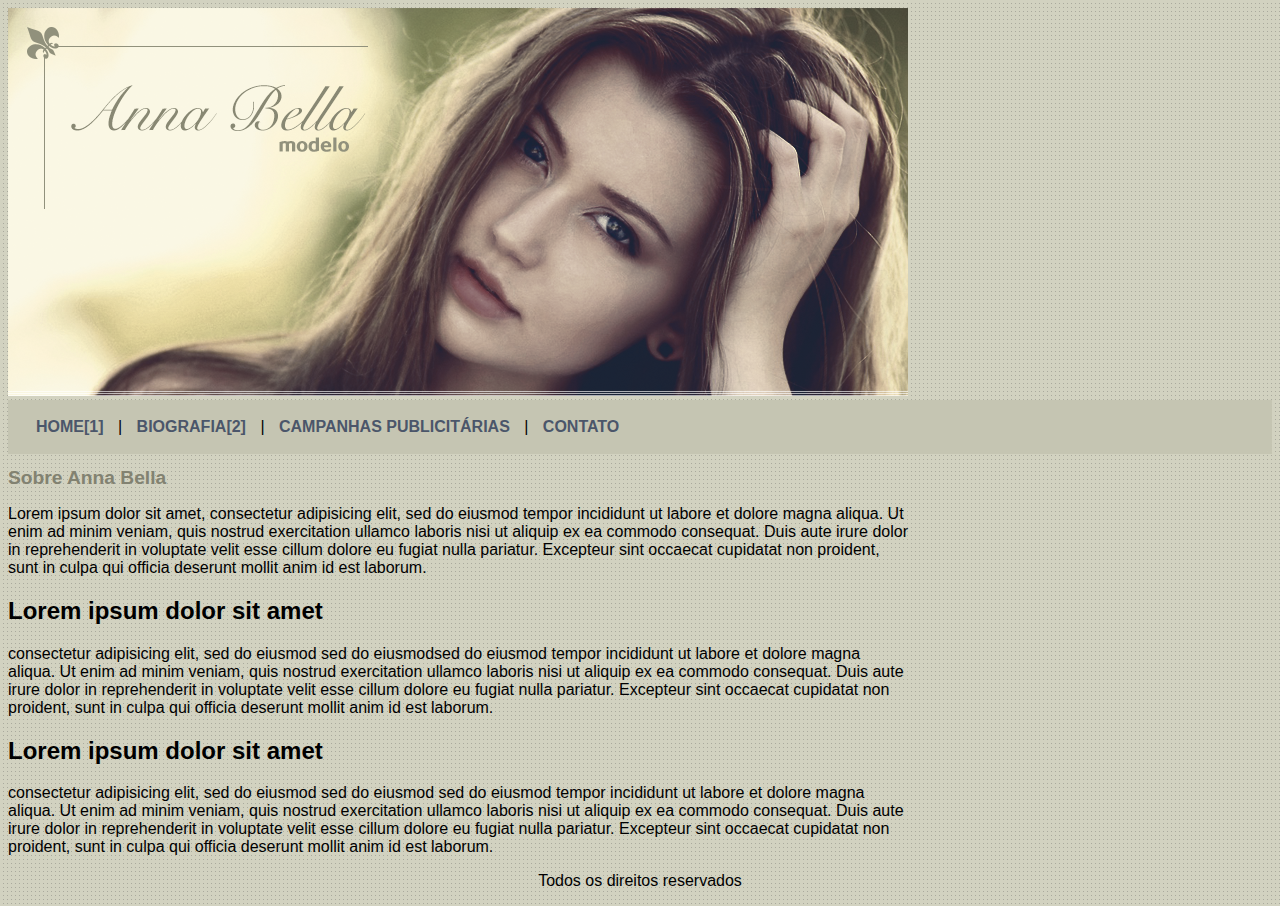
<file: index.html>
<!DOCTYPE html>
<html lang="pt-br">
<head>
    	<meta charset="utf-8"/>
    	<meta http-equiv="X-UA-Compatible" content="IE=edge" />
    	<meta name="viewport" content="width=device-width, initial-scale=1">
	<link rel="stylesheet" type="text/css" href="estilo.css">
	<title>Anna Bella Oficial</title>
</head>
<body>

		<img src="imagens/capa.png" alt="mulher jovem com a cabeça levemente inclinada para direita, com a mão apoiando sua cabeça, fazendo pose para foto e olhando para frente" >

		<header id="menu">
			<nav>
				<a href="#principal" accesskey="1">HOME[1]</a> |
				<a href="biografia.html" accesskey="2">BIOGRAFIA[2]</a> |
				<a href="capanhas-publicitarias.html" accesskey="3">CAMPANHAS PUBLICITÁRIAS</a> |
				<a href="contato.html" accesskey="4">CONTATO</a>
			</nav>
		</header>

		<main id="principal"> <!--Início do conteúdo.-->
		<section id="textos">
				<article>
				<h1>Sobre Anna Bella</h1>
				<p>Lorem ipsum dolor sit amet, consectetur adipisicing elit, sed do eiusmod
				tempor incididunt ut labore et dolore magna aliqua. Ut enim ad minim veniam,
				quis nostrud exercitation ullamco laboris nisi ut aliquip ex ea commodo
				consequat. Duis aute irure dolor in reprehenderit in voluptate velit esse
				cillum dolore eu fugiat nulla pariatur. Excepteur sint occaecat cupidatat non
				proident, sunt in culpa qui officia deserunt mollit anim id est laborum.</p>
				</article>
				<article>
				<h2>Lorem ipsum dolor sit amet</h2>
				<p>consectetur adipisicing elit, sed do eiusmod sed do eiusmodsed do eiusmod
				tempor incididunt ut labore et dolore magna aliqua. Ut enim ad minim veniam,
				quis nostrud exercitation ullamco laboris nisi ut aliquip ex ea commodo
				consequat. Duis aute irure dolor in reprehenderit in voluptate velit esse
				cillum dolore eu fugiat nulla pariatur. Excepteur sint occaecat cupidatat non
				proident, sunt in culpa qui officia deserunt mollit anim id est laborum.</p>
				</article>
				<article>
				<h2>Lorem ipsum dolor sit amet</h2>
				<p>consectetur adipisicing elit, sed do eiusmod sed do eiusmod sed do eiusmod
				tempor incididunt ut labore et dolore magna aliqua. Ut enim ad minim veniam,
				quis nostrud exercitation ullamco laboris nisi ut aliquip ex ea commodo
				consequat. Duis aute irure dolor in reprehenderit in voluptate velit esse
				cillum dolore eu fugiat nulla pariatur. Excepteur sint occaecat cupidatat non
				proident, sunt in culpa qui officia deserunt mollit anim id est laborum.</p>
				</article>
			</section>
		</main> <!--Fim do conteúdo-->
		<footer id="rodape">
			<p class="centralizar">Todos os direitos reservados</p>
		</footer>
	</div>
</body>
</html>
</file>
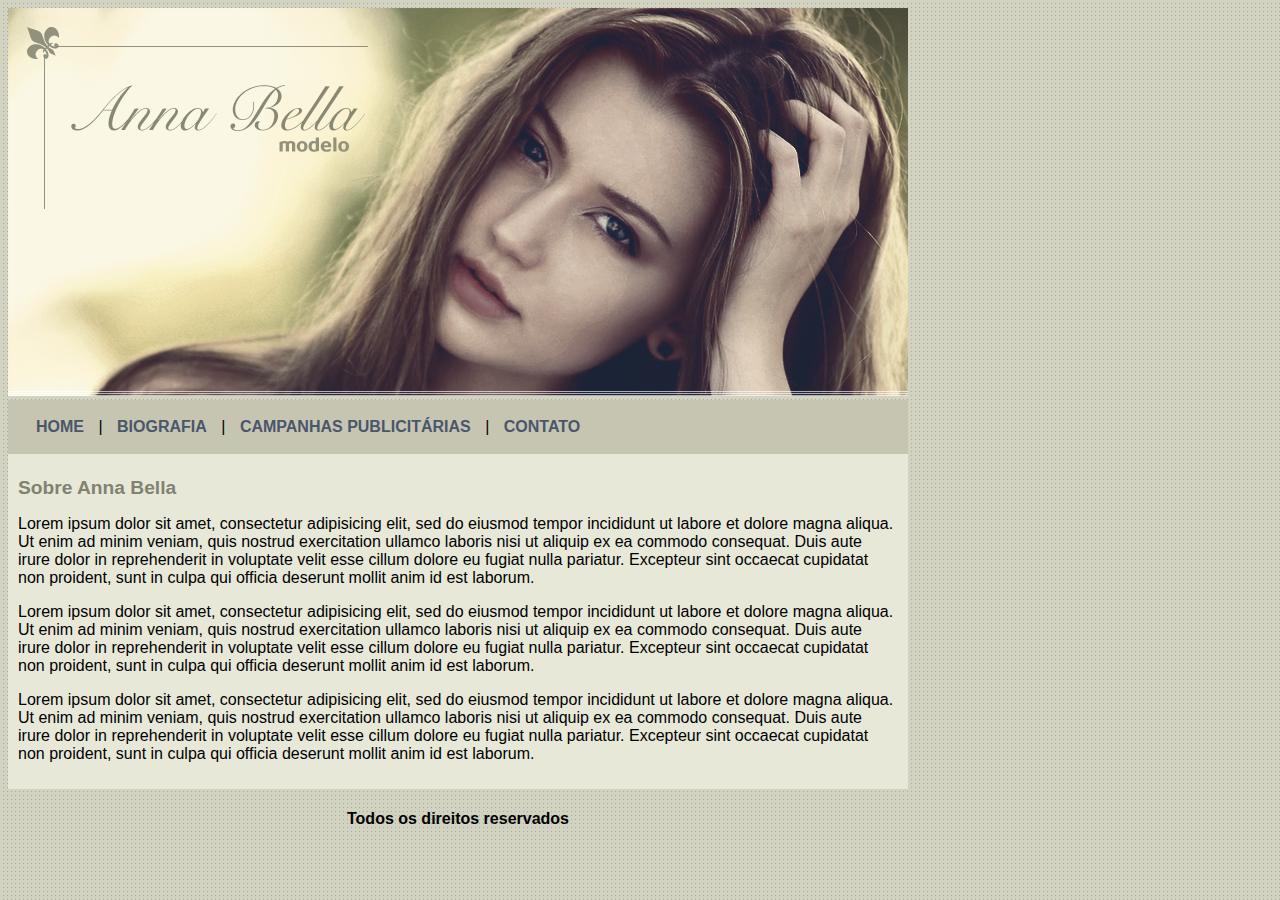
<file: Projeto Anna Bella/index.html>
<!DOCTYPE html>
<html>
<head>
	<meta charset="utf-8">
	<link rel="stylesheet" type="text/css" href="estilo.css">
	<title>Anna Bella Oficial</title>
</head>
<body>

	<div id="principal"> 

		<img src="imagens/capa.png">

		<div id="menu">

			<a href="index.html">HOME</a> |
			<a href="biografia.html">BIOGRAFIA</a> |
			<a href="capanhas-publicitarias.html">CAMPANHAS PUBLICITÁRIAS</a> |
			<a href="contato.html">CONTATO</a>

		</div>

		<div id="conteudo"> <!--Início do conteúdo.-->

			<h1>Sobre Anna Bella</h1>
			<p>Lorem ipsum dolor sit amet, consectetur adipisicing elit, sed do eiusmod
			tempor incididunt ut labore et dolore magna aliqua. Ut enim ad minim veniam,
			quis nostrud exercitation ullamco laboris nisi ut aliquip ex ea commodo
			consequat. Duis aute irure dolor in reprehenderit in voluptate velit esse
			cillum dolore eu fugiat nulla pariatur. Excepteur sint occaecat cupidatat non
			proident, sunt in culpa qui officia deserunt mollit anim id est laborum.</p>

			<p>Lorem ipsum dolor sit amet, consectetur adipisicing elit, sed do eiusmod
			tempor incididunt ut labore et dolore magna aliqua. Ut enim ad minim veniam,
			quis nostrud exercitation ullamco laboris nisi ut aliquip ex ea commodo
			consequat. Duis aute irure dolor in reprehenderit in voluptate velit esse
			cillum dolore eu fugiat nulla pariatur. Excepteur sint occaecat cupidatat non
			proident, sunt in culpa qui officia deserunt mollit anim id est laborum.</p>

			<p>Lorem ipsum dolor sit amet, consectetur adipisicing elit, sed do eiusmod
			tempor incididunt ut labore et dolore magna aliqua. Ut enim ad minim veniam,
			quis nostrud exercitation ullamco laboris nisi ut aliquip ex ea commodo
			consequat. Duis aute irure dolor in reprehenderit in voluptate velit esse
			cillum dolore eu fugiat nulla pariatur. Excepteur sint occaecat cupidatat non
			proident, sunt in culpa qui officia deserunt mollit anim id est laborum.</p>
			

		</div> <!--Fim do conteúdo-->

		<div id="rodape">
			<h4 class="centralizar">Todos os direitos reservados</h4>
			

		</div>

	</div>

</body>
</html>
</file>
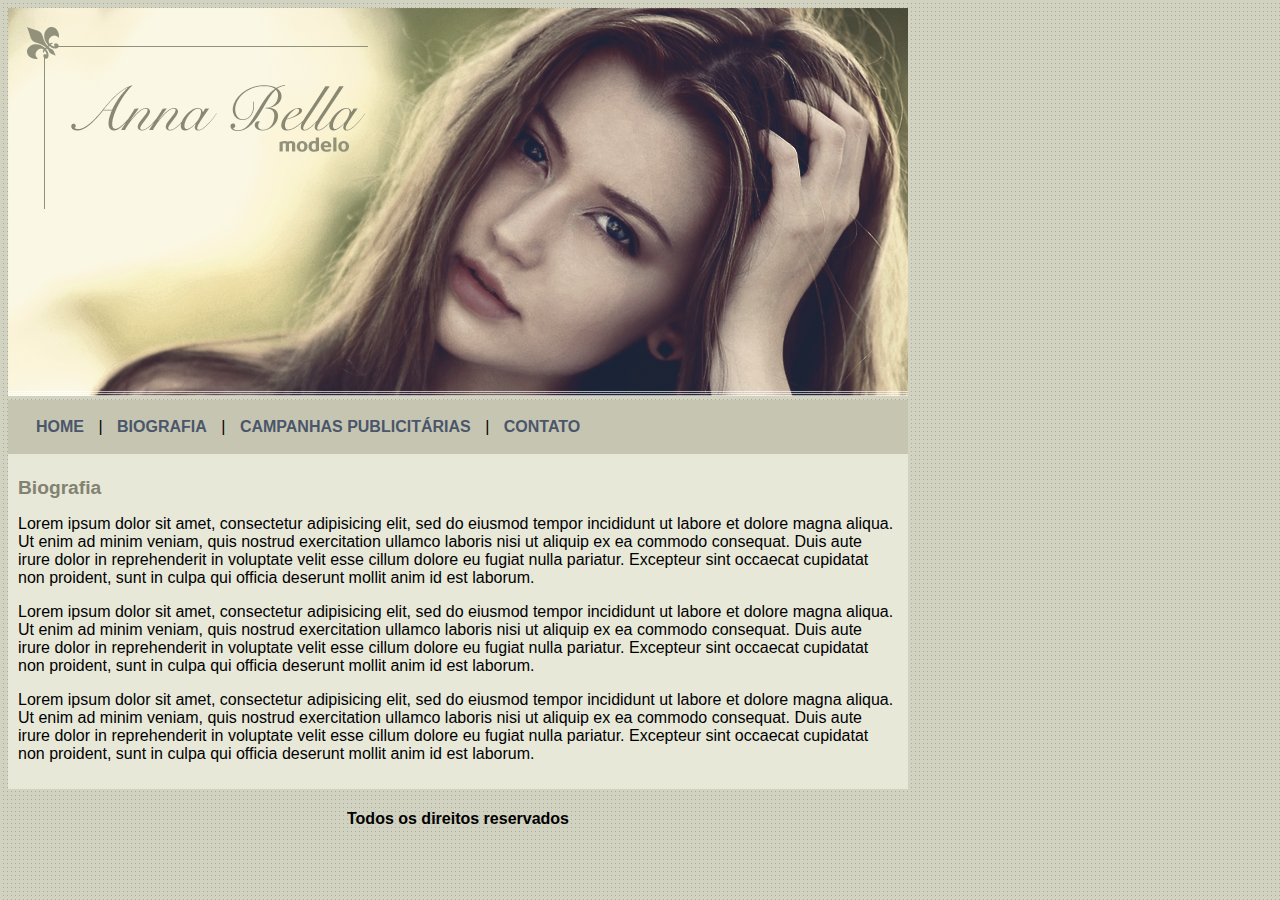
<file: biografia.html>
<!DOCTYPE html>
<html>
<head>
	<meta charset="utf-8">
	<link rel="stylesheet" type="text/css" href="estilo.css">
	<title>Anna Bella - Biografia</title>
</head>
<body>

	<div id="principal"> 

		<img src="imagens/capa.png">

		<div id="menu">

			<a href="index.html">HOME</a> |
			<a href="biografia.html">BIOGRAFIA</a> |
			<a href="capanhas-publicitarias.html">CAMPANHAS PUBLICITÁRIAS</a> |
			<a href="contato.html">CONTATO</a>

		</div>

		<div id="conteudo"> <!--Início do conteúdo.-->

			<h1>Biografia</h1>
			<p>Lorem ipsum dolor sit amet, consectetur adipisicing elit, sed do eiusmod
			tempor incididunt ut labore et dolore magna aliqua. Ut enim ad minim veniam,
			quis nostrud exercitation ullamco laboris nisi ut aliquip ex ea commodo
			consequat. Duis aute irure dolor in reprehenderit in voluptate velit esse
			cillum dolore eu fugiat nulla pariatur. Excepteur sint occaecat cupidatat non
			proident, sunt in culpa qui officia deserunt mollit anim id est laborum.</p>

			<p>Lorem ipsum dolor sit amet, consectetur adipisicing elit, sed do eiusmod
			tempor incididunt ut labore et dolore magna aliqua. Ut enim ad minim veniam,
			quis nostrud exercitation ullamco laboris nisi ut aliquip ex ea commodo
			consequat. Duis aute irure dolor in reprehenderit in voluptate velit esse
			cillum dolore eu fugiat nulla pariatur. Excepteur sint occaecat cupidatat non
			proident, sunt in culpa qui officia deserunt mollit anim id est laborum.</p>

			<p>Lorem ipsum dolor sit amet, consectetur adipisicing elit, sed do eiusmod
			tempor incididunt ut labore et dolore magna aliqua. Ut enim ad minim veniam,
			quis nostrud exercitation ullamco laboris nisi ut aliquip ex ea commodo
			consequat. Duis aute irure dolor in reprehenderit in voluptate velit esse
			cillum dolore eu fugiat nulla pariatur. Excepteur sint occaecat cupidatat non
			proident, sunt in culpa qui officia deserunt mollit anim id est laborum.</p>
			

		</div> <!--Fim do conteúdo-->

		<div id="rodape">
			<h4 class="centralizar">Todos os direitos reservados</h4>
			

		</div>

	</div>

</body>
</html>
</file>
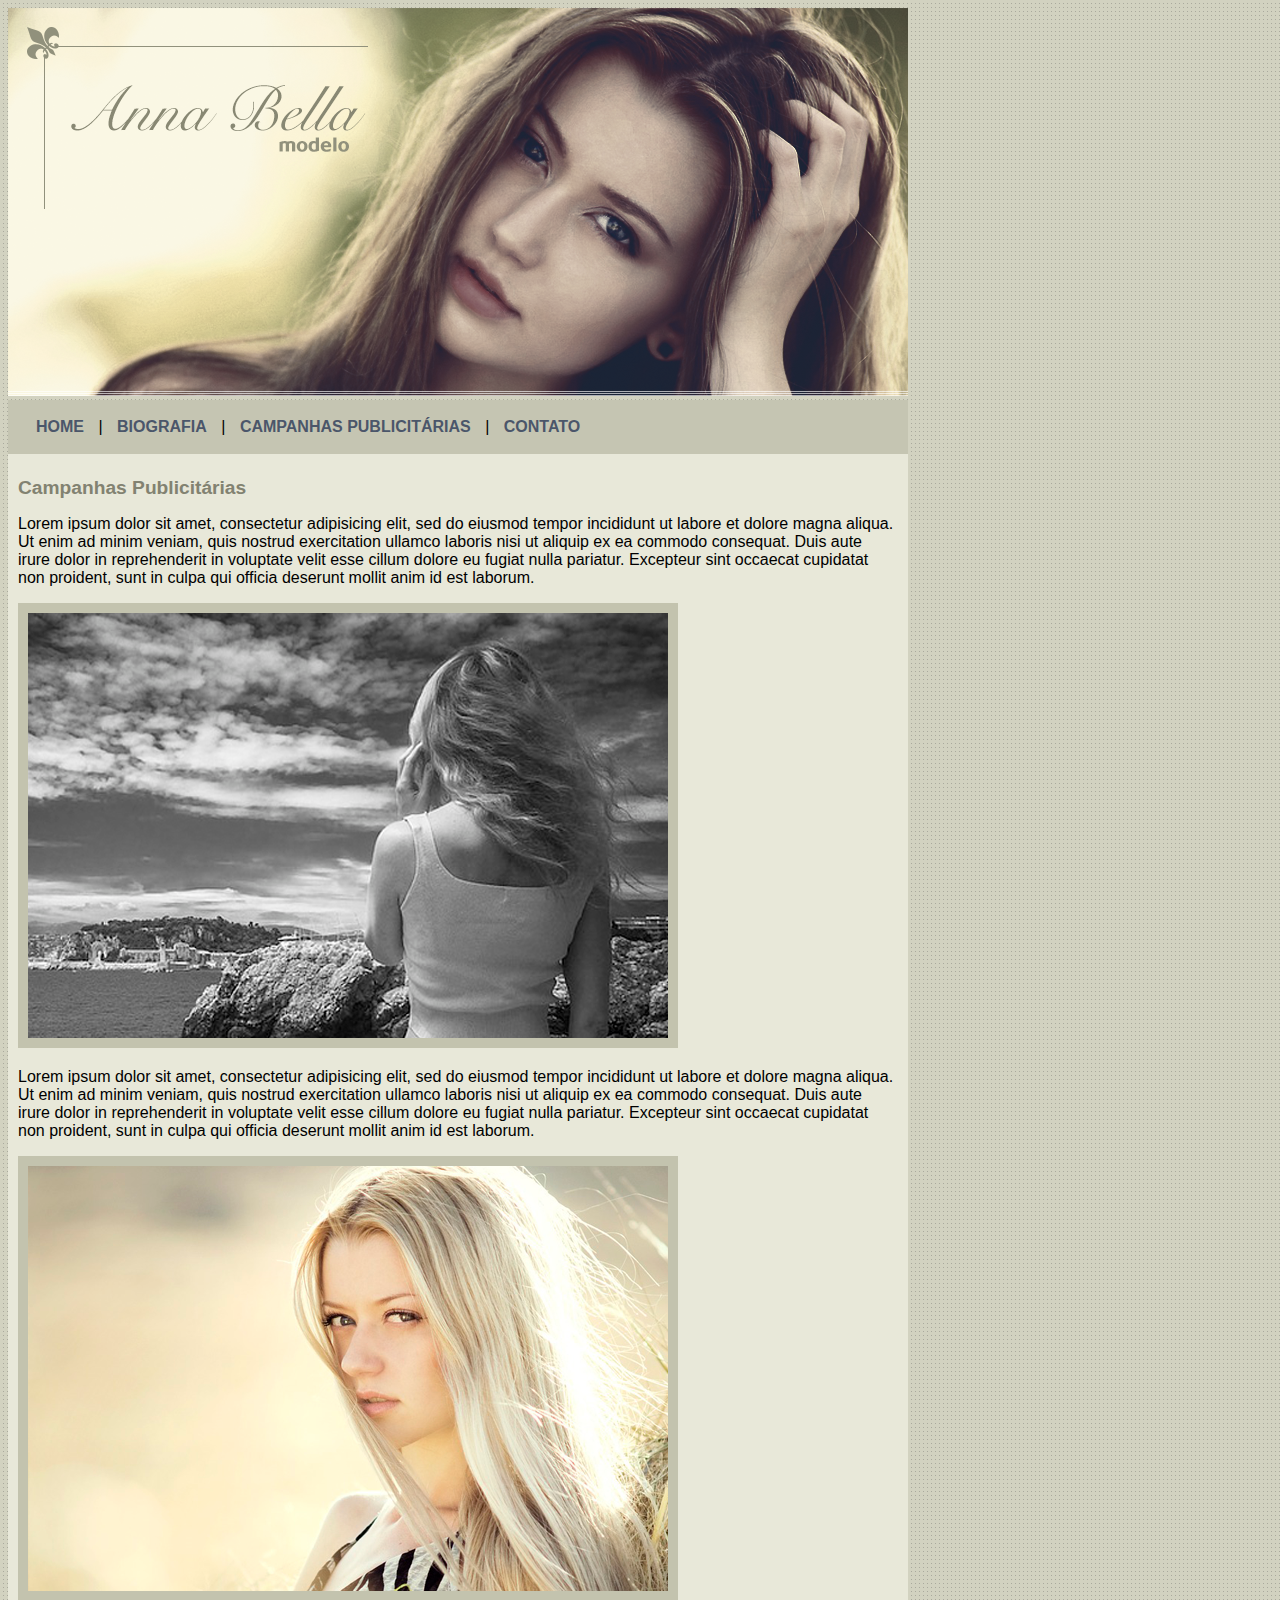
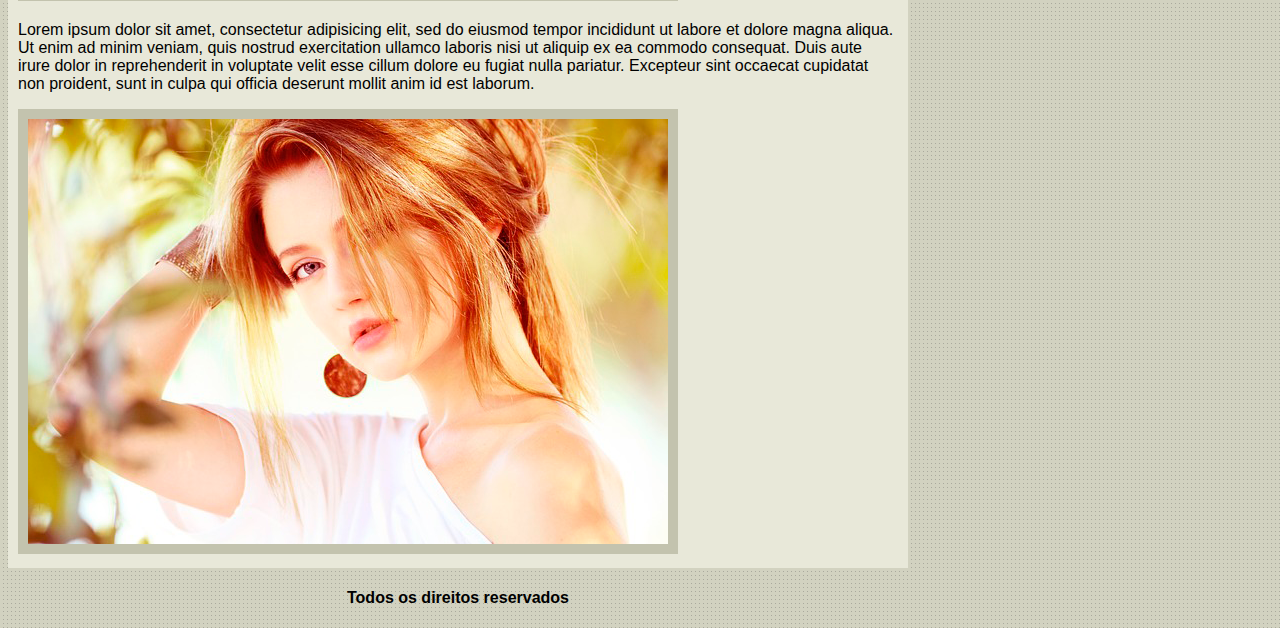
<file: capanhas-publicitarias.html>
<!DOCTYPE html>
<html>
<head>
	<meta charset="utf-8">
	<link rel="stylesheet" type="text/css" href="estilo.css">
	<title>Anna Bella - Campanhas Publicitárias</title>
</head>
<body>

	<div id="principal"> 

		<img src="imagens/capa.png">

		<div id="menu">

			<a href="index.html">HOME</a> |
			<a href="biografia.html">BIOGRAFIA</a> |
			<a href="capanhas-publicitarias.html">CAMPANHAS PUBLICITÁRIAS</a> |
			<a href="contato.html">CONTATO</a>

		</div>

		<div id="conteudo"> <!--Início do conteúdo.-->

			<h1>Campanhas Publicitárias</h1>
			<p>Lorem ipsum dolor sit amet, consectetur adipisicing elit, sed do eiusmod
			tempor incididunt ut labore et dolore magna aliqua. Ut enim ad minim veniam,
			quis nostrud exercitation ullamco laboris nisi ut aliquip ex ea commodo
			consequat. Duis aute irure dolor in reprehenderit in voluptate velit esse
			cillum dolore eu fugiat nulla pariatur. Excepteur sint occaecat cupidatat non
			proident, sunt in culpa qui officia deserunt mollit anim id est laborum.</p>

			<img src="imagens/foto1.png" class="img-campanha">

			<p>Lorem ipsum dolor sit amet, consectetur adipisicing elit, sed do eiusmod
			tempor incididunt ut labore et dolore magna aliqua. Ut enim ad minim veniam,
			quis nostrud exercitation ullamco laboris nisi ut aliquip ex ea commodo
			consequat. Duis aute irure dolor in reprehenderit in voluptate velit esse
			cillum dolore eu fugiat nulla pariatur. Excepteur sint occaecat cupidatat non
			proident, sunt in culpa qui officia deserunt mollit anim id est laborum.</p>

			<img src="imagens/foto2.png" class="img-campanha">

			<p>Lorem ipsum dolor sit amet, consectetur adipisicing elit, sed do eiusmod
			tempor incididunt ut labore et dolore magna aliqua. Ut enim ad minim veniam,
			quis nostrud exercitation ullamco laboris nisi ut aliquip ex ea commodo
			consequat. Duis aute irure dolor in reprehenderit in voluptate velit esse
			cillum dolore eu fugiat nulla pariatur. Excepteur sint occaecat cupidatat non
			proident, sunt in culpa qui officia deserunt mollit anim id est laborum.</p>

			<img src="imagens/foto3.png" class="img-campanha">
			

		</div> <!--Fim do conteúdo-->

		<div id="rodape">
			<h4 class="centralizar">Todos os direitos reservados</h4>
			

		</div>

	</div>

</body>
</html>
</file>
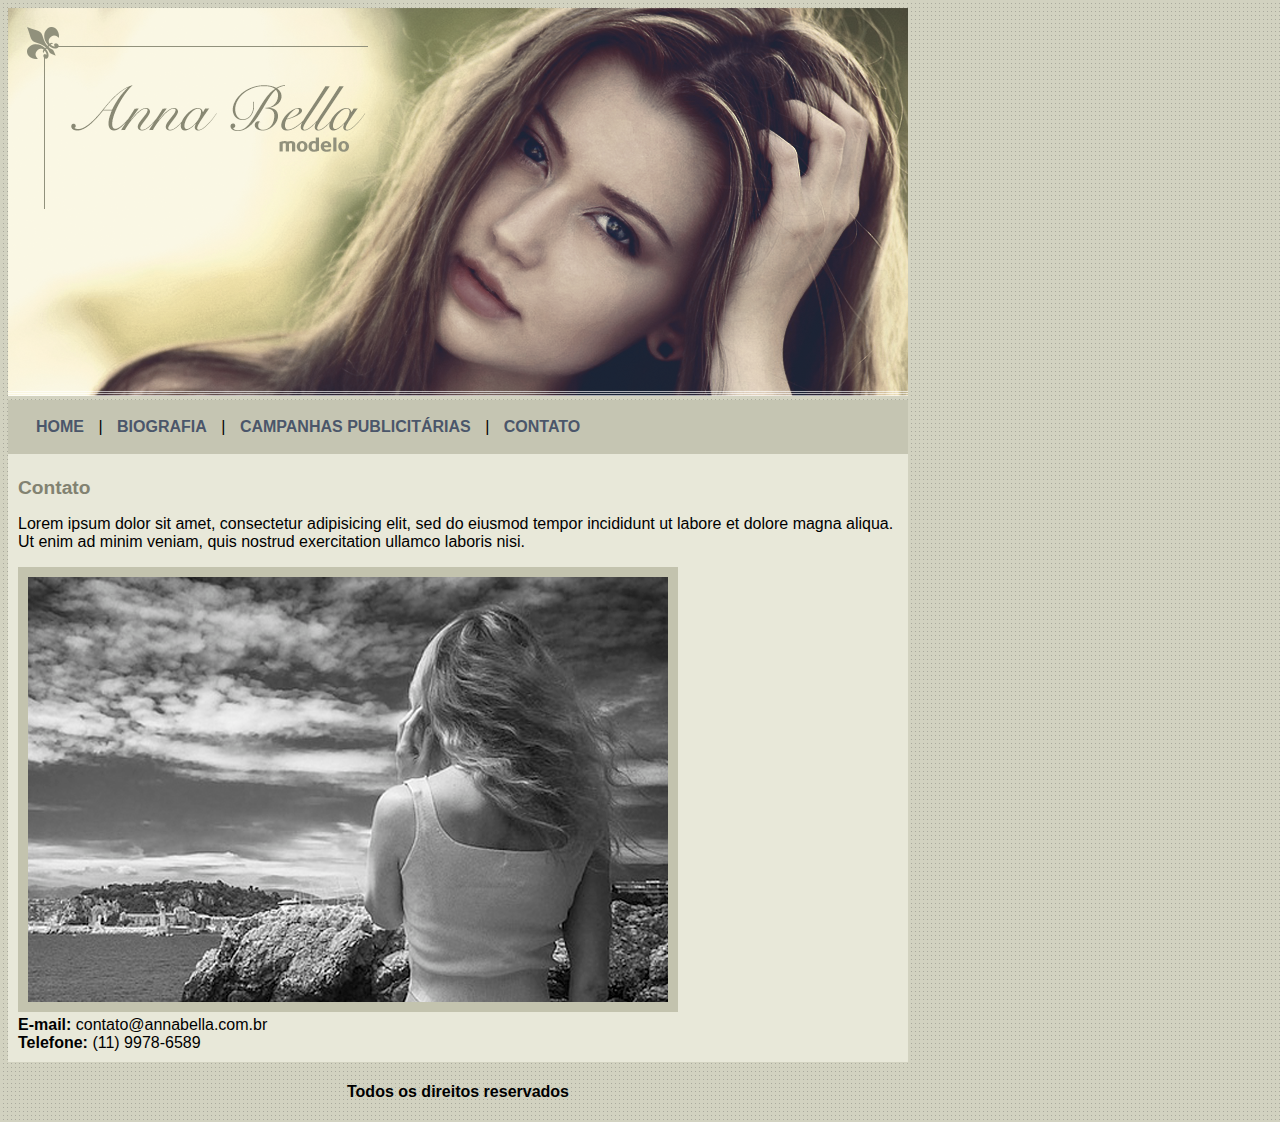
<file: contato.html>
<!DOCTYPE html>
<html>
<head>
	<meta charset="utf-8">
	<link rel="stylesheet" type="text/css" href="estilo.css">
	<title>Anna Bella - Contato</title>
</head>
<body>

	<div id="principal"> 

		<img src="imagens/capa.png">

		<div id="menu">

			<a href="index.html">HOME</a> |
			<a href="biografia.html">BIOGRAFIA</a> |
			<a href="capanhas-publicitarias.html">CAMPANHAS PUBLICITÁRIAS</a> |
			<a href="contato.html">CONTATO</a>

		</div>

		<div id="conteudo"> <!--Início do conteúdo.-->

			<h1>Contato</h1>
			<p>Lorem ipsum dolor sit amet, consectetur adipisicing elit, sed do eiusmod
			tempor incididunt ut labore et dolore magna aliqua. Ut enim ad minim veniam,
			quis nostrud exercitation ullamco laboris nisi.</p>

			<img src="imagens/foto1.png" class="img-campanha">

			<div>
				<strong>E-mail: </strong>contato@annabella.com.br<br>
				<strong>Telefone: </strong>(11) 9978-6589

			</div>

			
			

		</div> <!--Fim do conteúdo-->

		<div id="rodape">
			<h4 class="centralizar">Todos os direitos reservados</h4>
			

		</div>

	</div>

</body>
</html>
</file>
<file: estilo.css>
body {
	background: #d2d2c1 url('imagens/fundo.png') ;
	font: 16px Arial, helvetica, sans-serif;
}

#principal{
	width: 900px;


}

#menu{
	background: #c5c5b2;
	padding: 18px;
}

#conteudo {
	background: #e8e8d9;
	padding: 10px;
}

#rodape {
	text-align: center;
}

a {
	color: #4b566a;
	text-decoration: none;
	font-weight: bold;
	padding: 10px;

}

.centralizar {
	text-align: center;
}

.img-campanha {
	border: 10px solid #c3c3ae;
}

h1 {
	color: #828271;
	font-size: 1.2em;
}
</file>
<file: Projeto Anna Bella/estilo.css>
body {
	background: #d2d2c1 url('imagens/fundo.png') ;
	font: 16px Arial, helvetica, sans-serif;
}

#principal{
	width: 900px;


}

#menu{
	background: #c5c5b2;
	padding: 18px;
}

#conteudo {
	background: #e8e8d9;
	padding: 10px;
}

#rodape {
	text-align: center;
}

a {
	color: #4b566a;
	text-decoration: none;
	font-weight: bold;
	padding: 10px;

}

.centralizar {
	text-align: center;
}

.img-campanha {
	border: 10px solid #c3c3ae;
}

h1 {
	color: #828271;
	font-size: 1.2em;
}
</file>
